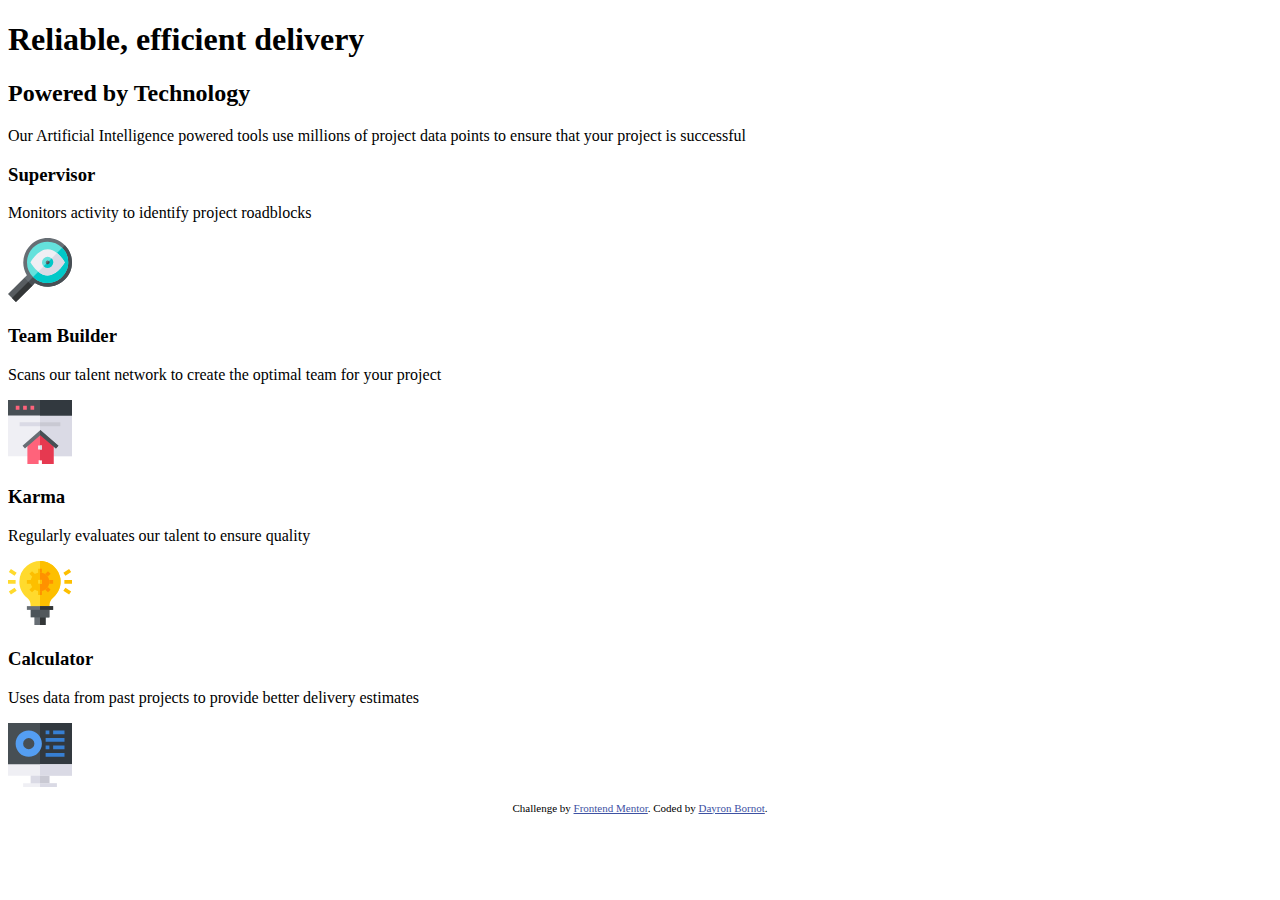
<file: four-card-feature-section-master/index.html>
<!DOCTYPE html>
<html lang="en">
<head>
  <meta charset="UTF-8">
  <meta name="viewport" content="width=device-width, initial-scale=1.0"> <!-- displays site properly based on user's device -->

  <link rel="icon" type="image/png" sizes="32x32" href="./images/favicon-32x32.png">
  
  <title>Frontend Mentor | Four card feature section</title>

  <!-- Feel free to remove these styles or customise in your own stylesheet 👍 -->
  <style>
    .attribution { font-size: 11px; text-align: center; }
    .attribution a { color: hsl(228, 45%, 44%); }
  </style>
</head>
<body>
  
  <div class="container">
    <header>
      <h1>Reliable, efficient delivery</h1>
      <h2>Powered by Technology</h2>
  
      <p>Our Artificial Intelligence powered tools use millions of project data points to ensure that your project is successful</p>
    </header>
  
    <div class="cards-container">
      <div class="cards card1">
        <div class="line"></div>
        <div class="content">
          <h3>Supervisor</h3>
          <p>Monitors activity to identify project roadblocks</p>
          <div class="image">
            <img src="./images/icon-supervisor.svg" alt="monitor">
          </div>
        </div>
      </div>
    
      <div class="two-cards">
        <div class="cards card2">
          <div class="line"></div>
          <div class="content">
            <h3>Team Builder</h3>
            <p>Scans our talent network to create the optimal team for your project</p>
            <div class="image">
              <img src="./images/icon-team-builder.svg" alt="team-builder">
            </div>
          </div>
        </div>
      
        <div class="cards card3">
          <div class="line"></div>
          <div class="content">
            <h3>Karma</h3>
            <p>Regularly evaluates our talent to ensure quality</p>
            <div class="image">
              <img src="./images/icon-karma.svg" alt="karma">
            </div>
          </div>
        </div>
      </div>
    
      <div class="cards card4">
        <div class="line"></div>
        <div class="content">
          <h3>Calculator</h3>
          <p>Uses data from past projects to provide better delivery estimates</p>
          <div class="image">
            <img src="./images/icon-calculator.svg" alt="calculator">
          </div>
        </div>
      </div>
    </div>
    
    <footer>
      <p class="attribution">
        Challenge by <a href="https://www.frontendmentor.io?ref=challenge" target="_blank">Frontend Mentor</a>. 
        Coded by <a href="#">Dayron Bornot</a>.
      </p>
    </footer>
  </div>
  
</body>
</html>
</file>
